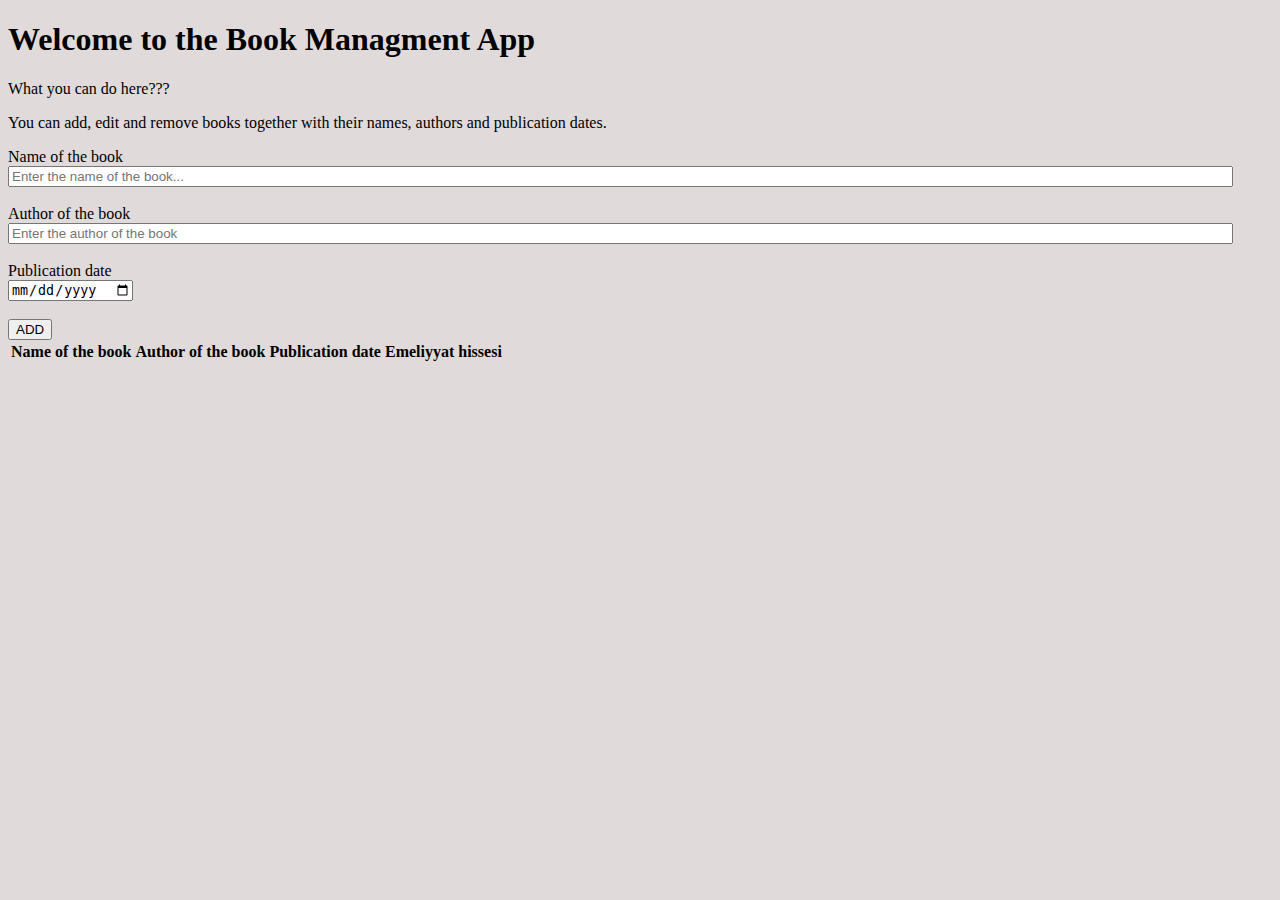
<file: Book Managment App/index.html>
<!DOCTYPE html>
<html lang="en">

<head>
    <meta charset="UTF-8" />
    <meta name="viewport" content="width=device-width, initial-scale=1.0" />
    <link href="https://cdn.jsdelivr.net/npm/bootstrap@5.3.1/dist/css/bootstrap.min.css" rel="stylesheet"
        integrity="sha384-4bw+/aepP/YC94hEpVNVgiZdgIC5+VKNBQNGCHeKRQN+PtmoHDEXuppvnDJzQIu9" crossorigin="anonymous" />
    <link rel="stylesheet" href="./assets/style.css" />
    <title>Book Managment App</title>
</head>

<body>
    <header>
        <div class="container">
            <h1 class="text-center text-primary">
                Welcome to the Book Managment App
            </h1>
            <p class="text-center text-secondary">What you can do here???</p>
            <p class="text-center text-secondary">
                You can add, edit and remove books together with their names, authors and publication dates.
            </p>
        </div>
    </header>
    <main>
        <div class="container">
            <form action="" id="inputForm">
                <label for="bookName">Name of the book</label>
                <br>
                <input id="bookName" type="text" size="150" style="display: block;" placeholder="Enter the name of the book..." />
                <br>
                <label for="author">Author of the book</label>
                <br>
                <input id="author" type="text" size="150" style="display: block;" placeholder="Enter the author of the book">
                <br>
                <label for="pubDate">Publication date</label>
                <br>
                <input id="pubDate" type="date" size="150" style="display: block;" placeholder="Enter the publication date">
                <br>
                <button type="submit" class="btn btn-info">ADD</button>
            </form>
        </div>

        <div class="container">
            <table class="table table-primary mt-4">
                <thead>
                    <tr>
                        <th>Name of the book</th>
                        <th>Author of the book</th>
                        <th>Publication date</th>
                        <th>Emeliyyat hissesi</th>
                    </tr>
                </thead>
                <tbody id="tbody">
                </tbody>
            </table>
        </div>
    </main>
    <script src="./assets/script.js"></script>
</body>

</html>
</file>
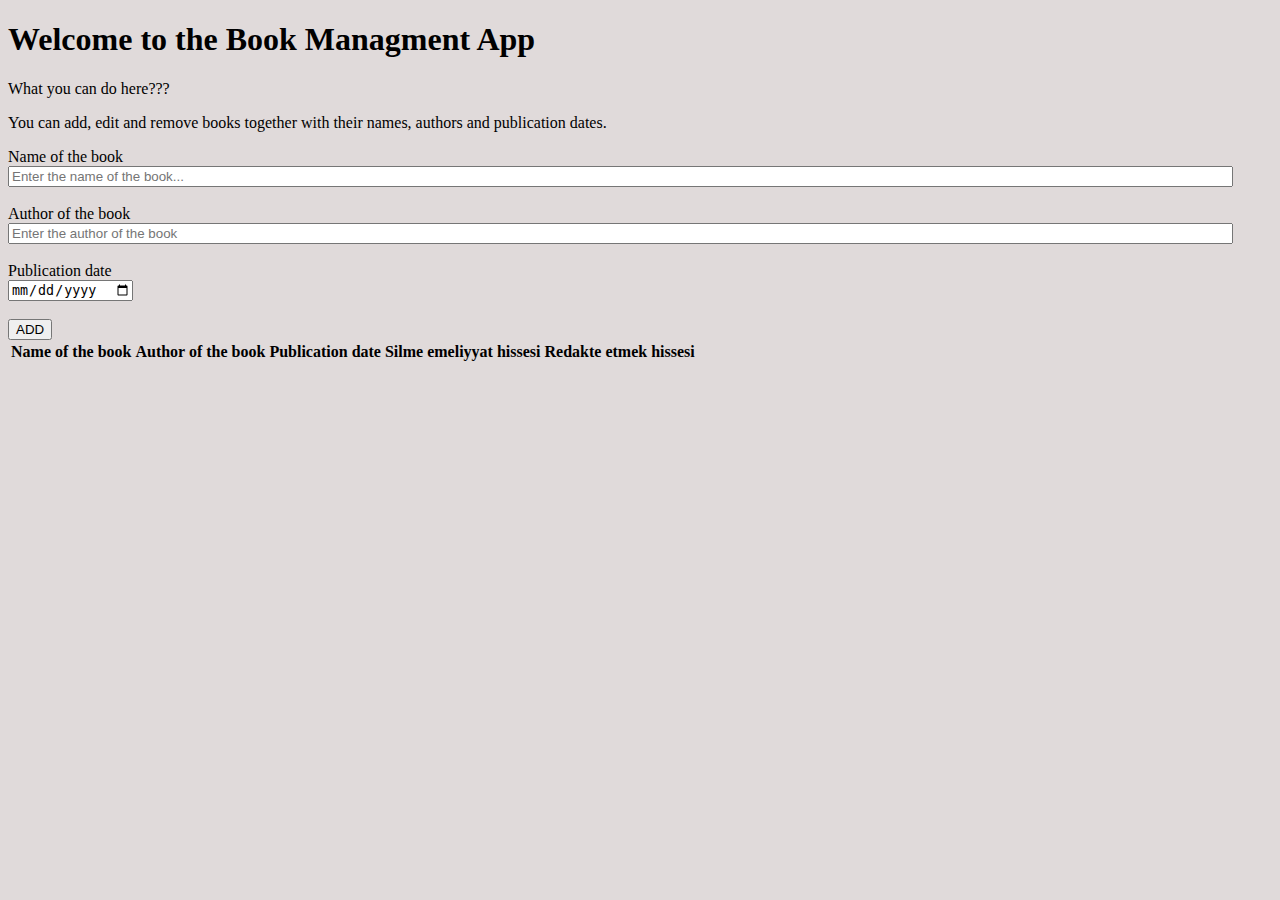
<file: Book-Managment-App-main/Book-Managment-App-main/Book Managment App/index.html>
<!DOCTYPE html>
<html lang="en">

<head>
    <meta charset="UTF-8" />
    <meta name="viewport" content="width=device-width, initial-scale=1.0" />
    <link href="https://cdn.jsdelivr.net/npm/bootstrap@5.3.1/dist/css/bootstrap.min.css" rel="stylesheet"
        integrity="sha384-4bw+/aepP/YC94hEpVNVgiZdgIC5+VKNBQNGCHeKRQN+PtmoHDEXuppvnDJzQIu9" crossorigin="anonymous" />
    <link rel="stylesheet" href="./assets/style.css" />
    <title>Book Managment App</title>
</head>

<body>
    <header>
        <div class="container">
            <h1 class="text-center text-primary">
                Welcome to the Book Managment App
            </h1>
            <p class="text-center text-secondary">What you can do here???</p>
            <p class="text-center text-secondary">
                You can add, edit and remove books together with their names, authors and publication dates.
            </p>
        </div>
    </header>
    <main>
        <div class="container">
            <p id="redLine" style = "display: none;">Butun Xanalar doldurulmalidir</p>
            <form action="" id="inputForm">
                <label for="bookName">Name of the book</label>
                <br>
                <input id="bookName" type="text" size="150" style="display: block;" placeholder="Enter the name of the book..." />
                <br>
                <label for="author">Author of the book</label>
                <br>
                <input id="author" type="text" size="150" style="display: block;" placeholder="Enter the author of the book">
                <br>
                <label for="pubDate">Publication date</label>
                <br>
                <input id="pubDate" type="date" size="150" style="display: block;" placeholder="Enter the publication date">
                <br>
                <button type="submit" class="btn btn-info">ADD</button>
            </form>
        </div>

        <div class="container">
            <table class="table table-primary mt-4">
                <thead>
                    <tr>
                        <th>Name of the book</th>
                        <th>Author of the book</th>
                        <th>Publication date</th>
                        <th>Silme emeliyyat hissesi</th>
                        <th>Redakte etmek hissesi</th>
                    </tr>
                </thead>
                <tbody id="tbody">
                </tbody>
            </table>
        </div>
    </main>
    <script src="./assets/script.js"></script>
</body>

</html>
</file>
<file: Book Managment App/assets/style.css>
body {
    background-color: rgb(224, 218, 218)
</file>
<file: Book-Managment-App-main/Book-Managment-App-main/Book Managment App/assets/style.css>
body {
    background-color: rgb(224, 218, 218)}

#redLine {
    background-color: red;
}
</file>
